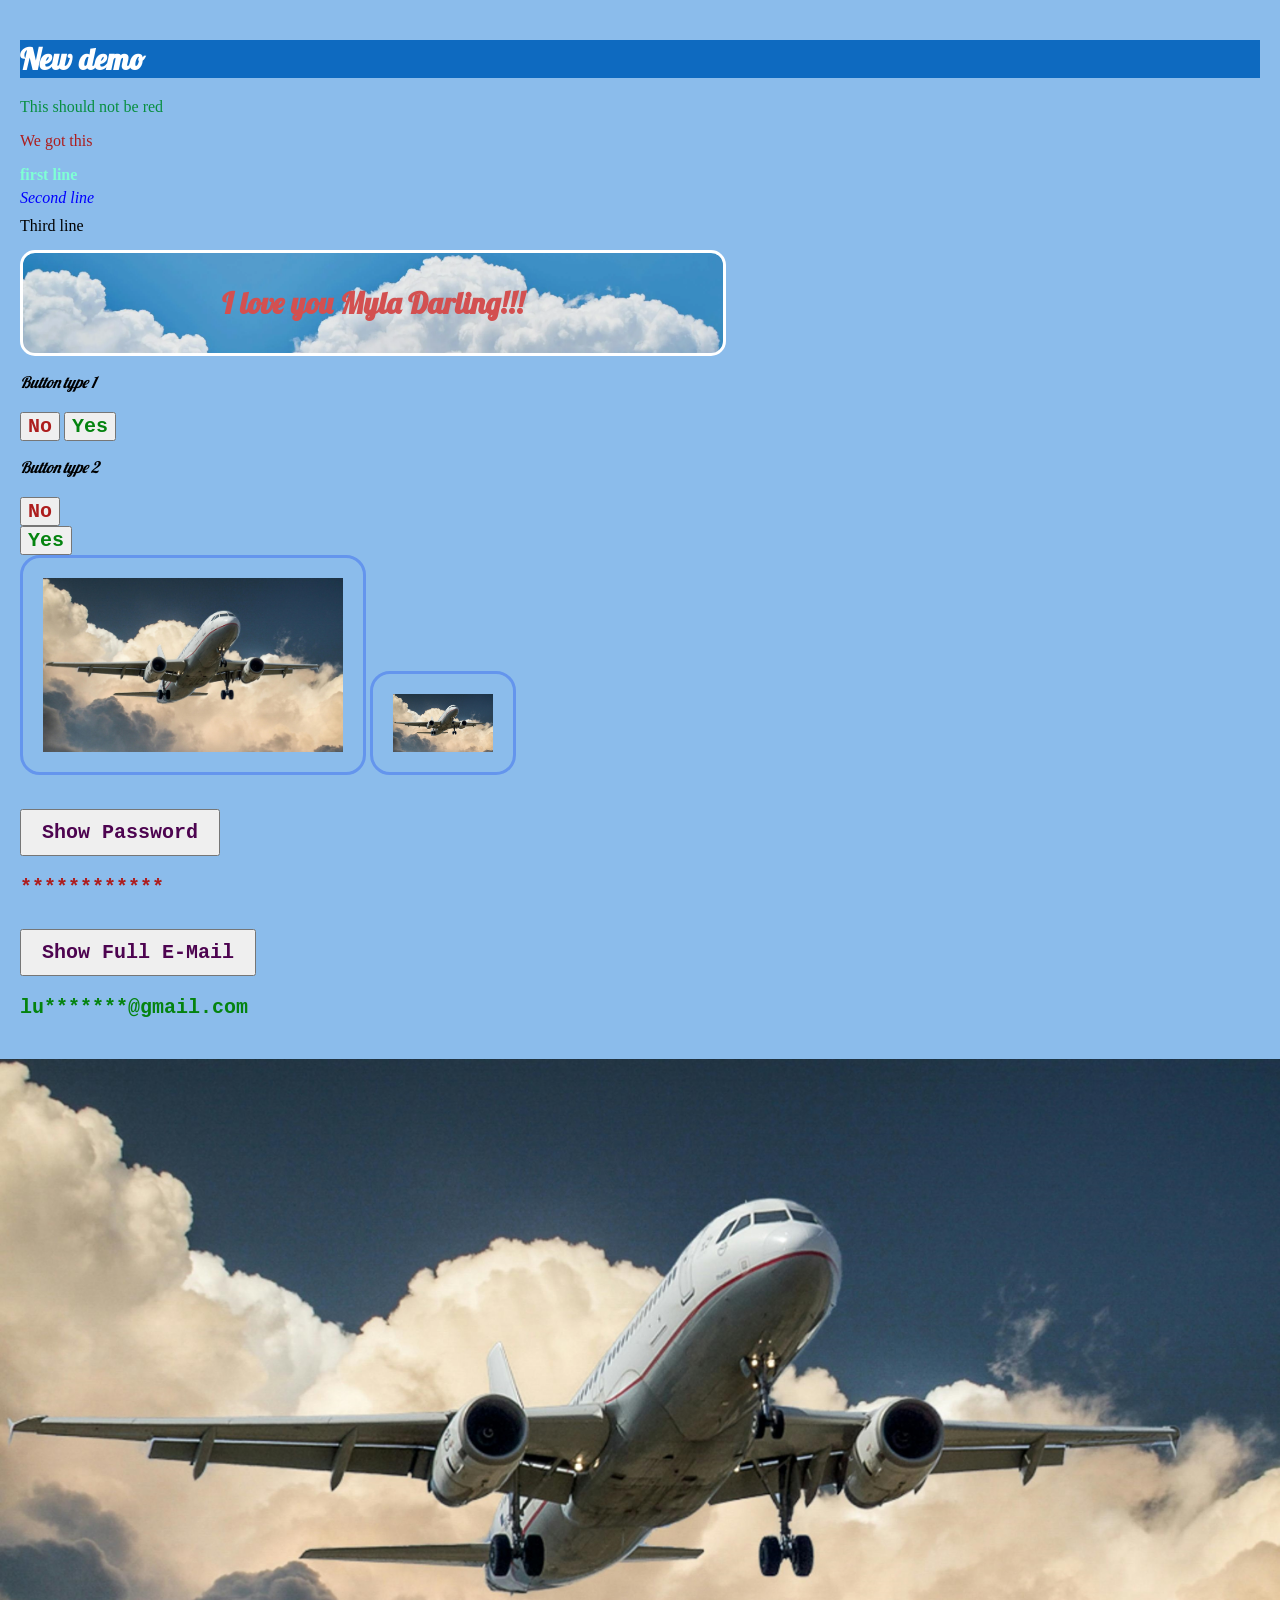
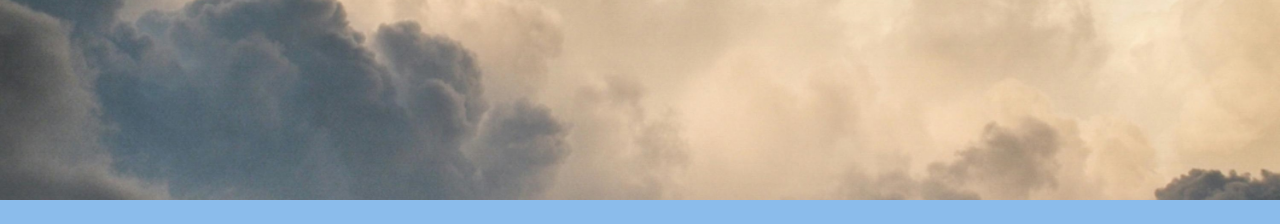
<file: index.html>
<!DOCTYPE html>
<html>
<head>
    <title>Trying something new</title>
    <link rel="stylesheet" href="style.css">
</head>
<body>
<h1>New demo</h1>
<p class="para1">This should not be red</p>
<p class="colored"> We got this </p>
<div class="line1"><strong>first line</strong></div>
<div class="line2"><em>Second line</em></div>
<div class="line3">Third line</div>
<div class="moja"> <strong>I love you Myla Darling!!!</strong> </div>

<p class="types">Button type 1</p>
<button id="No">No</button>
<button id="Yes">Yes</button>

<p class="types">Button type 2</p>
<button id="No">No</button><br>
<button id="Yes">Yes</button><br>
<img src="images/plane-lets-goo.jpg" class="plane-image">
<img src="images/plane-lets-goo.jpg" class="plane-image1"><br>

<button id="password-btn" onclick="showPassword()">Show Password</button>
<p id="password">************</p>

<button id="email-btn" onclick="showFullEmail()">Show Full E-Mail</button>
<p class="email">lu*******@gmail.com</p>
<img src="images/plane-lets-goo.jpg" class="plane-image2">
 <script src="script.js"> </script>
 </body>
</html>
</file>
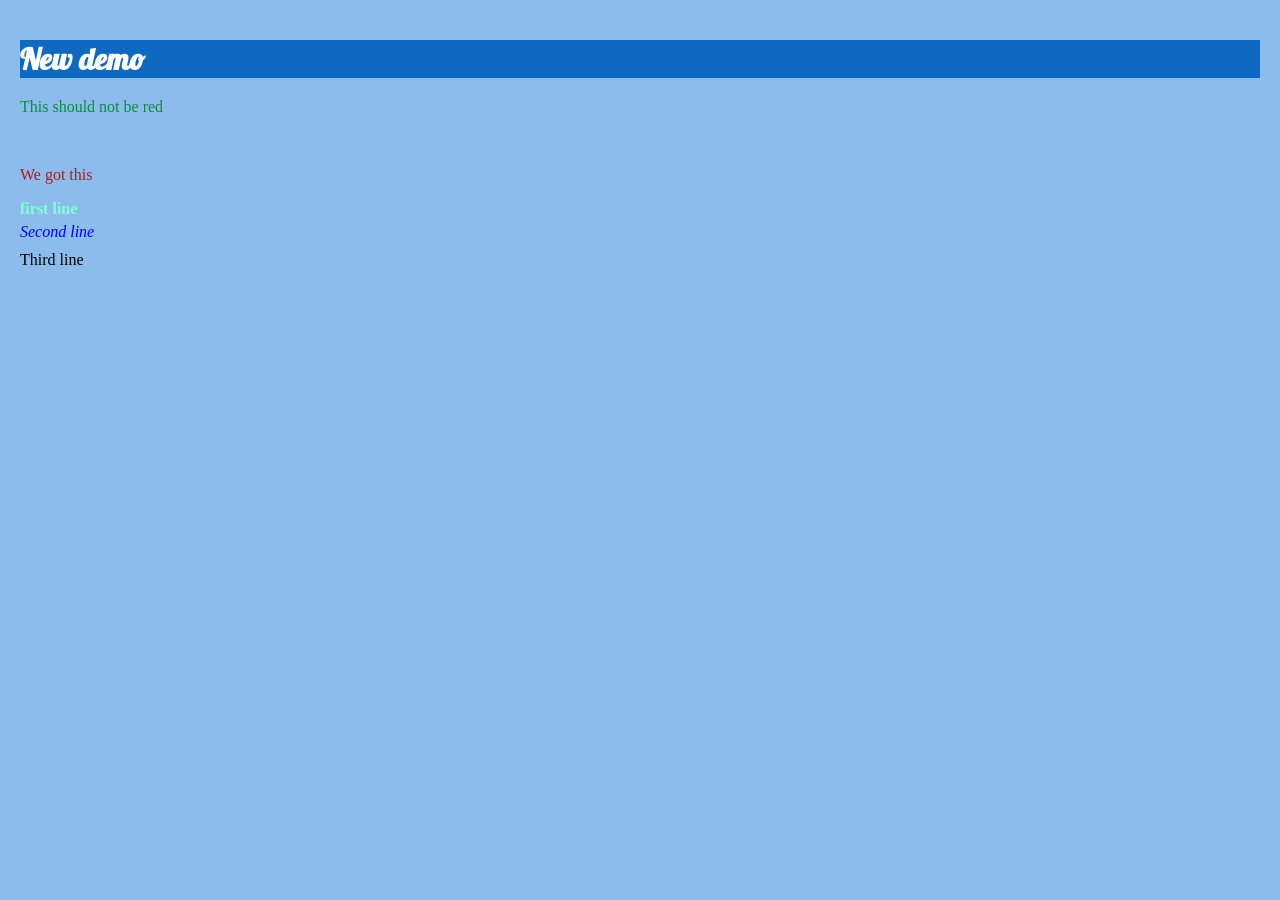
<file: html demo.html>
<!DOCTYPE html>
<html>
<head>
    <title>well here we go</title>
    <link rel="stylesheet" href="style.css">
</head>
<body>
<h1>New demo</h1>
<p class="para1">This should not be red</p> <br>
<p class="colored"> We got this </p>
<div class="line1"><strong>first line</strong></div>
<div class="line2"><em>Second line</em></div>
<div class="line3">Third line</div>

 </body>
</html>
</file>
<file: style.css>
/* styles.css */
@font-face {
    font-family: 'Lobster';
    src: url('fonts/Lobster-Regular.ttf') format('truetype');
    font-weight: normal;
    font-style: normal;
}

body {
    background-color: rgb(139, 188, 235);
    margin: 0;      /* ← ADD THIS */
    padding: 20px;  /* All content gets spacing */
}


h1 {
    color: rgb(255, 255, 255); 
    background-color: rgb(14, 106, 192); 
    font-family: 'Lobster';
    font-weight: bold;
    font-size:30px ;
}
.para1 {color: rgb(8, 143, 64)}
.colored {color: #ad1d1d;}

.line1 {margin-bottom: 5px; color:aquamarine;}
.line2 {margin-bottom: 10px; color:blue;}
.line3 {margin-bottom: 15px;}
.types {margin-bottom: 20px; 
    font-family: 'Lobster', cursive;
    font-style: italic;
}
.moja {color: #d35050;
    display: flex;
    font-family: 'Lobster';
    font-size: 30px;
    background-image: url(images/cloud.webp); 
       border:solid white; border-radius: 15px;
    width:700px;
    height:100px;
    background-repeat: no-repeat;
    background-size: cover;
    background-position: center;
    text-align: center;
    align-items: center;      /* centers vertically */
    justify-content: center;  /* centers horizontally */

}
#Yes {
    font-family: 'Courier New', Courier, monospace;
    font-weight:bolder;
    font-size: 20px;
    color:rgb(4, 131, 15)
}
#No {
    font-family: 'Courier New', Courier, monospace;
    font-weight:bolder;
    font-size: 20px;
    color:#ad1d1d
}
#password {
    font-family: 'Courier New', Courier, monospace;
    font-weight:bolder;
    font-size: 20px;
    color:#ad1d1d
}
.email {
    font-family: 'Courier New', Courier, monospace;
    font-weight:bolder;
    font-size: 20px;
    color:rgb(4, 131, 15)
}   
#password-btn, #email-btn {
    font-family: 'Courier New', Courier, monospace;
    font-weight:bolder;
    font-size: 20px;
    padding: 10px 20px;
    margin-top: 10px;
    cursor: pointer;
    color:rgb(77, 4, 80)
}   
.plane-image {
    width:300px;
    border:solid cornflowerblue;
    border-radius: 20px;
    padding: 20px 20px 20px 20px;
    margin-bottom: 20px;
}
.plane-image1 {
    width:100px;
    border:solid cornflowerblue;
    border-radius: 20px;
    padding: 20px 20px 20px 20px;
    margin-bottom: 20px; 
    margin-top: 20px;
}
.plane-image2 {
    width: calc(100% + 40px);  /* Extend past padding */
    margin-left: -20px;         /* Pull left to edge */
    margin-right: -20px;        /* Pull right to edge */
    margin-top: 20px;
}

/*up right bottom left (clockwise)*/
</file>
